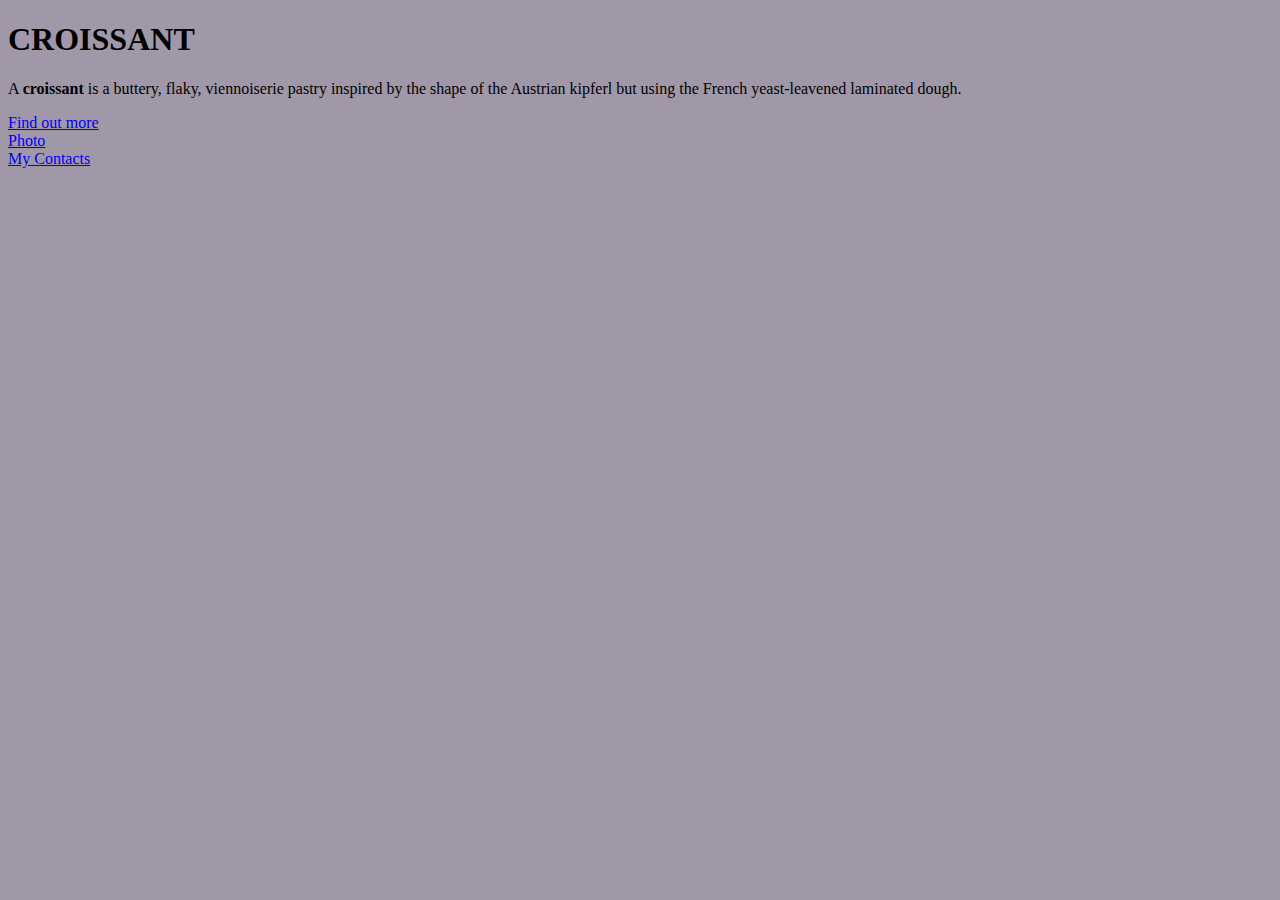
<file: index.html>
<!DOCTYPE html>
<html lang="en">
  <head>
    <meta charset="UTF-8" />
    <meta http-equiv="X-UA-Compatible" content="IE=edge" />
    <meta
      name="description"
      content="Croisssant  is a buttery, flaky, viennoiserie pastry"
    />
    <meta name="viewport" content="width=device-width, initial-scale=1.0" />
    <link
      href="https://cdn.jsdelivr.net/npm/bootstrap@5.3.0-alpha3/dist/css/bootstrap.min.css"
      rel="stylesheet"
      integrity="sha384-KK94CHFLLe+nY2dmCWGMq91rCGa5gtU4mk92HdvYe+M/SXH301p5ILy+dN9+nJOZ"
      crossorigin="anonymous"
    />
    <link rel="stylesheet" href="/styles/app.css" />
    <title>Croissant Definition-Rose's Kitchen</title>
  </head>
  <div class="container text-center mt-5">
    <body>
      <h1 class="fw-bolder">CROISSANT</h1>
      <p>
        A
        <strong>croissant</strong>
        is a buttery, flaky, viennoiserie pastry inspired by the shape of the
        Austrian kipferl but using the French yeast-leavened laminated dough.
      </p>
      <a
        class=""
        href="https://en.wikipedia.org/wiki/Croissant"
        title="More about croissant"
        target="_blank"
      >
        Find out more</a
      >
      <br />
      <a href="/photo.html" title="Photo of Croissant">Photo</a>
      <br />
      <a href="/contact.html" class="btn btn-primary m-2"> My Contacts</a>
    </body>
  </div>
</html>
</file>
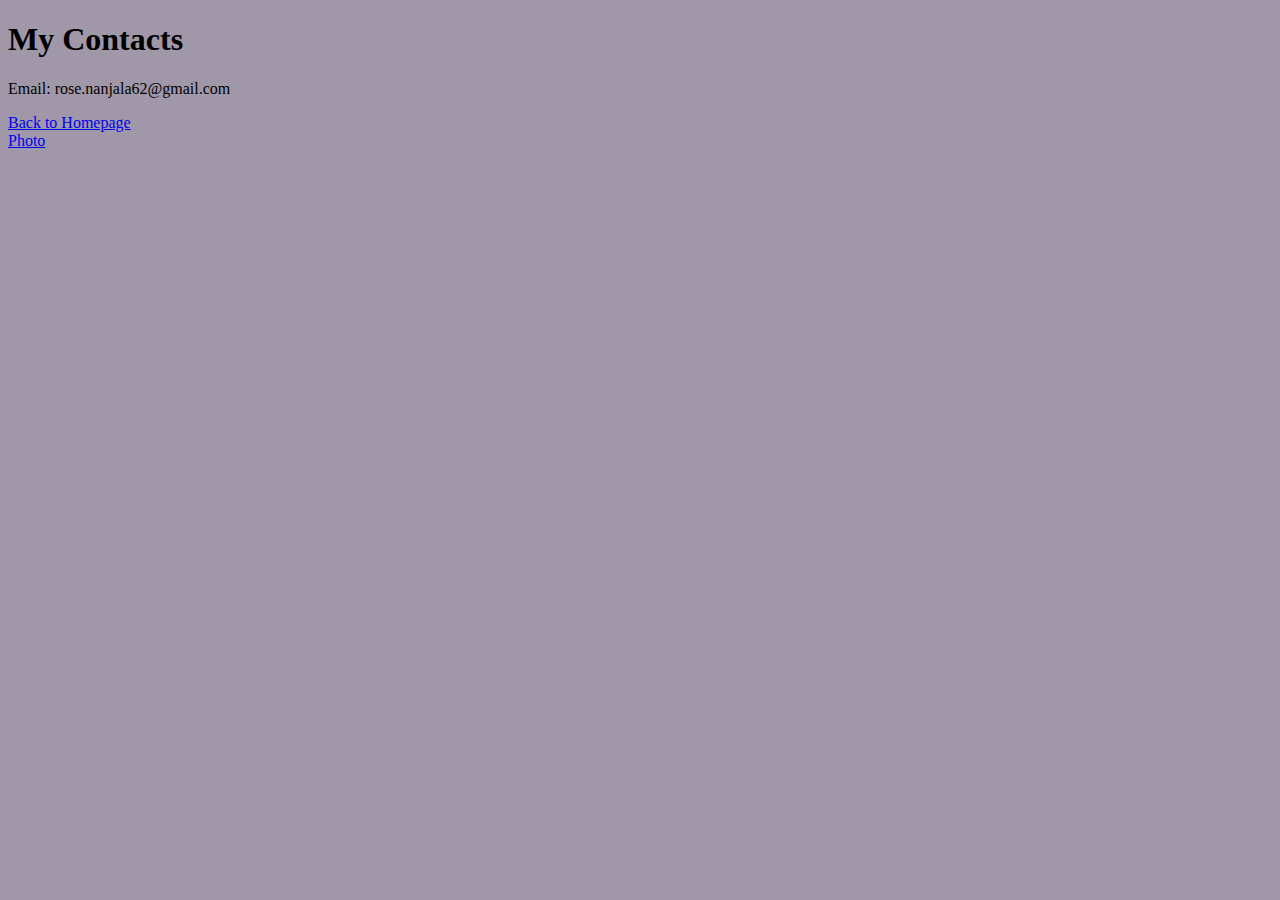
<file: contact.html>
<!DOCTYPE html>
<html lang="en">
  <head>
    <meta charset="UTF-8" />
    <meta http-equiv="X-UA-Compatible" content="IE=edge" />
    <meta name="viewport" content="width=device-width, initial-scale=1.0" />
    <link
      href="https://cdn.jsdelivr.net/npm/bootstrap@5.3.0-alpha3/dist/css/bootstrap.min.css"
      rel="stylesheet"
      integrity="sha384-KK94CHFLLe+nY2dmCWGMq91rCGa5gtU4mk92HdvYe+M/SXH301p5ILy+dN9+nJOZ"
      crossorigin="anonymous"
    />
    <link rel="stylesheet" href="/styles/app.css" />
    <title>Document</title>
  </head>
  <div class="container text-center mt-5">
    <body>
      <h1>My Contacts</h1>
      <p>Email: rose.nanjala62@gmail.com</p>
      <a href="/">Back to Homepage</a>
      <br />
      <a href="/photo.html" title="photo of croissant"> Photo</a>
    </body>
  </div>
</html>
</file>
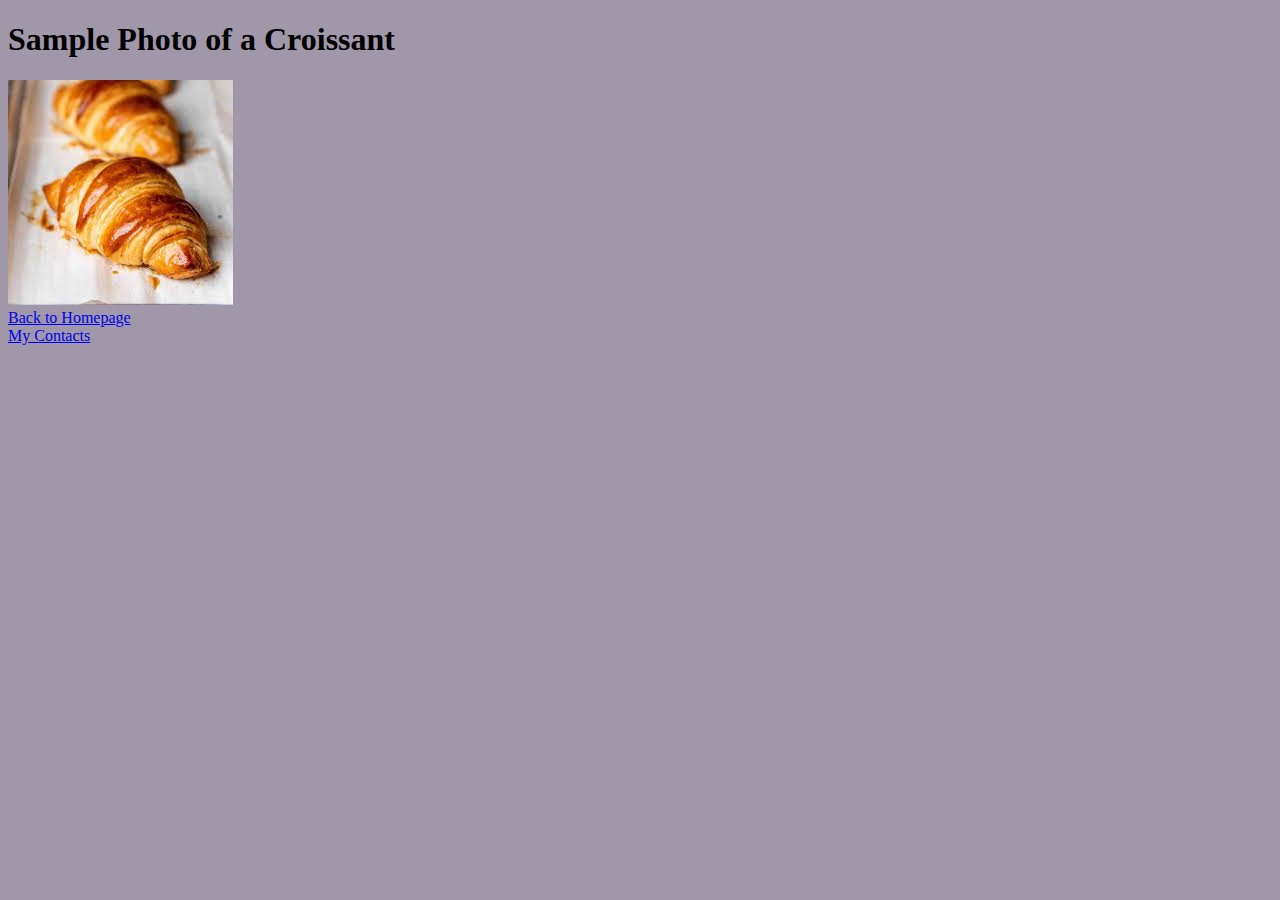
<file: photo.html>
<!DOCTYPE html>
<html lang="en">
  <head>
    <meta charset="UTF-8" />
    <meta http-equiv="X-UA-Compatible" content="IE=edge" />
    <meta name="viewport" content="width=device-width, initial-scale=1.0" />
    <link
      href="https://cdn.jsdelivr.net/npm/bootstrap@5.3.0-alpha3/dist/css/bootstrap.min.css"
      rel="stylesheet"
      integrity="sha384-KK94CHFLLe+nY2dmCWGMq91rCGa5gtU4mk92HdvYe+M/SXH301p5ILy+dN9+nJOZ"
      crossorigin="anonymous"
    />
    <link rel="stylesheet" href="/styles/app.css" />
    <title>Document</title>
  </head>
  <div class="contact text-center">
    <body>
      <h1 class="fw-bolder">Sample Photo of a Croissant</h1>
      <img
        src="/images/croissant.png"
        class="rounded"
        alt="croissant"
        srcset=""
      />
      <br />
      <a href="/" title="Homepage">Back to Homepage</a>
      <br />
      <a href="/contact.html" class="btn btn-primary m-2">My Contacts</a>
    </body>
  </div>
</html>
</file>
<file: styles/app.css>
body {
  background: rgb(160, 152, 168);
}
</file>
